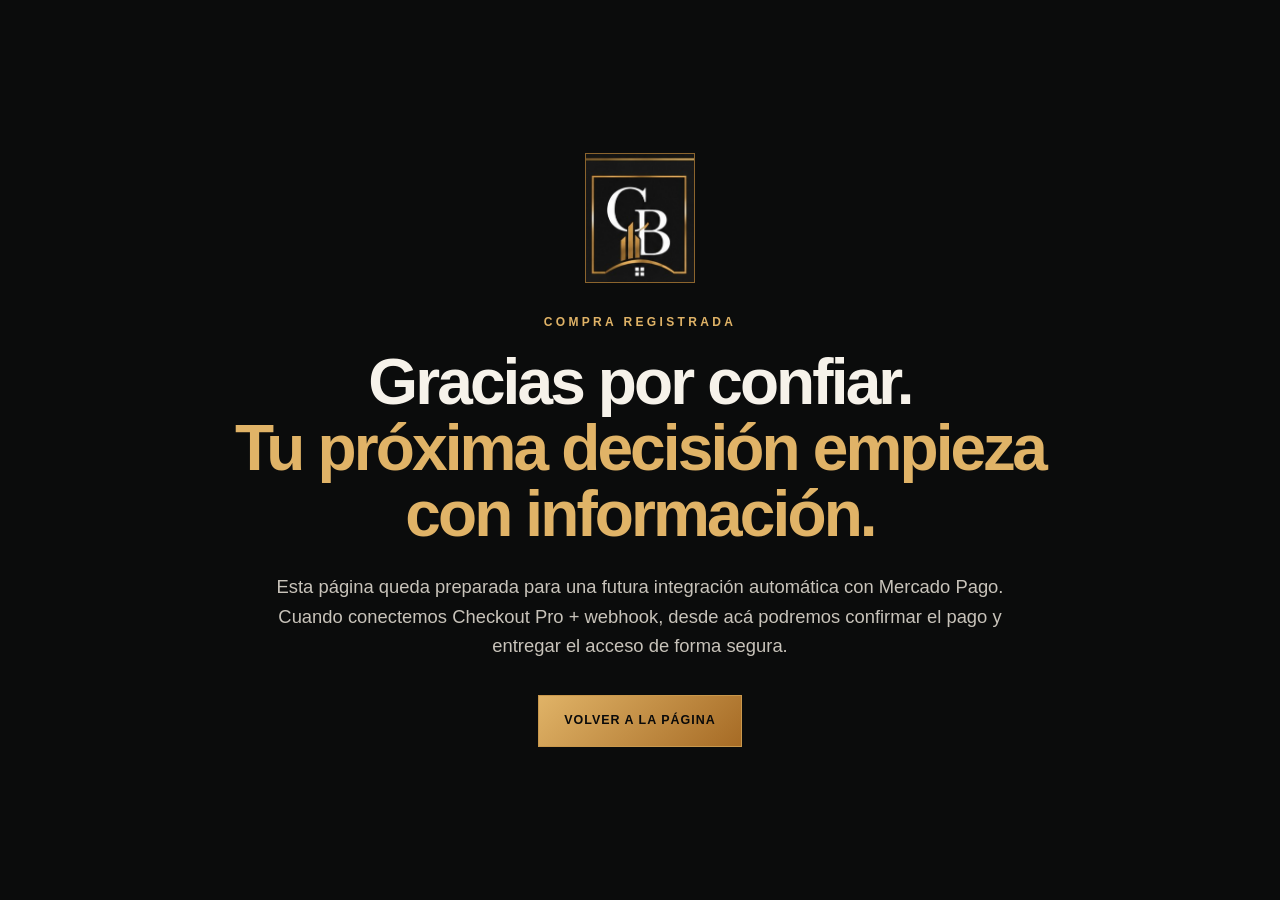
<file: gracias.html>
<!doctype html><html lang="es-AR"><head><meta charset="utf-8"><meta name="viewport" content="width=device-width,initial-scale=1"><meta name="theme-color" content="#0b0c0c"><title>Gracias por tu compra | Carlos Bruno Cosentino</title><link rel="stylesheet" href="styles.css"></head><body><main class="section" style="min-height:100vh;display:grid;place-items:center"><section class="wrap narrow" style="text-align:center"><img src="assets/logo-cb.png" alt="CB" style="width:110px;margin:0 auto 30px;border:1px solid #8b642d"><p class="kicker">COMPRA REGISTRADA</p><h2>Gracias por confiar.<br><span>Tu próxima decisión empieza con información.</span></h2><p class="intro" style="margin:0 auto 35px">Esta página queda preparada para una futura integración automática con Mercado Pago. Cuando conectemos Checkout Pro + webhook, desde acá podremos confirmar el pago y entregar el acceso de forma segura.</p><a class="btn btn-primary" href="index.html">VOLVER A LA PÁGINA</a></section></main></body></html>
</file>
<file: styles.css>
:root{
  --bg:#0b0c0c; --bg2:#111313; --panel:#151717; --panel2:#1a1c1c;
  --gold:#c9984c; --gold2:#e0b367; --gold3:#8b642d; --white:#f6f2ea;
  --muted:#c8c3ba; --muted2:#8f8d86; --line:rgba(201,152,76,.34);
  --shadow:0 25px 90px rgba(0,0,0,.45);
  --radius:22px; --wrap:1180px;
}
*{box-sizing:border-box} html{scroll-behavior:smooth} body{margin:0;background:var(--bg);color:var(--white);font-family:Montserrat,Arial,sans-serif;line-height:1.6;overflow-x:hidden} body::selection{background:var(--gold);color:#080808}
a{color:inherit;text-decoration:none} img{max-width:100%;display:block} button{font:inherit}
.noise{pointer-events:none;position:fixed;inset:0;z-index:1000;opacity:.025;background-image:url("data:image/svg+xml,%3Csvg viewBox='0 0 180 180' xmlns='http://www.w3.org/2000/svg'%3E%3Cfilter id='n'%3E%3CfeTurbulence type='fractalNoise' baseFrequency='.9' numOctaves='4' stitchTiles='stitch'/%3E%3C/filter%3E%3Crect width='100%25' height='100%25' filter='url(%23n)' opacity='.8'/%3E%3C/svg%3E")}
.wrap{width:min(calc(100% - 44px),var(--wrap));margin:auto}.narrow{max-width:920px}.section{padding:100px 0;position:relative}.section-dark{background:#090a0a}.kicker,.eyebrow{font-size:.75rem;letter-spacing:.28em;color:var(--gold2);font-weight:800}.kicker{margin:0 0 18px}.eyebrow{display:inline-flex;border:1px solid var(--gold3);padding:8px 14px;margin-bottom:26px}.section h2{font-size:clamp(2.1rem,5vw,4.4rem);line-height:1.03;margin:0 0 24px;letter-spacing:-.045em}.section h2 span{color:var(--gold2)}.intro{font-size:1.15rem;color:var(--muted);max-width:760px}.lead{font-size:clamp(1.05rem,2.1vw,1.3rem);color:#ddd7cc;max-width:690px}.lead strong{color:var(--white)}
.site-header{position:fixed;z-index:100;top:0;left:0;right:0;height:76px;display:flex;align-items:center;gap:36px;padding:0 34px;background:rgba(8,9,9,.78);backdrop-filter:blur(14px);border-bottom:1px solid rgba(255,255,255,.06)}.brand{display:flex;align-items:center;gap:11px;margin-right:auto}.brand img{width:42px;height:42px;object-fit:cover;object-position:left bottom;border:1px solid var(--gold3)}.brand span{display:grid;line-height:1.1}.brand b{font-family:"Cormorant Garamond",serif;font-size:1.04rem;letter-spacing:.04em}.brand small{font-size:.52rem;letter-spacing:.2em;color:var(--gold2);margin-top:4px}.site-header nav{display:flex;gap:24px;font-size:.77rem;font-weight:600;color:#d4d0c8}.site-header nav a:hover{color:var(--gold2)}
.btn{display:inline-flex;align-items:center;justify-content:center;border:1px solid var(--gold);min-height:52px;padding:0 25px;font-size:.78rem;font-weight:900;letter-spacing:.08em;transition:.22s ease;cursor:pointer}.btn:hover{transform:translateY(-2px);box-shadow:0 10px 40px rgba(201,152,76,.17)}.btn-primary{background:linear-gradient(135deg,var(--gold2),#a66b25);color:#0a0a0a}.btn-ghost{background:rgba(12,13,13,.55);color:var(--gold2)}.btn-small{min-height:40px;padding:0 16px;font-size:.68rem}.btn-wide{width:100%;min-height:62px;font-size:.9rem}
.hero{min-height:940px;padding:150px 0 72px;background:radial-gradient(circle at 75% 25%,rgba(191,130,46,.10),transparent 32%),linear-gradient(180deg,#0b0c0c,#0a0b0b 60%,#111313);overflow:hidden}.hero::after{content:"CB";position:absolute;right:-5%;top:8%;font-family:"Cormorant Garamond",serif;font-size:30vw;line-height:1;color:rgba(255,255,255,.018);pointer-events:none}.hero-glow{position:absolute;inset:auto -10% -15% auto;width:760px;height:760px;background:radial-gradient(circle,rgba(208,151,69,.12),transparent 65%);filter:blur(10px)}.hero-grid{display:grid;grid-template-columns:1.03fr .97fr;gap:70px;align-items:center}.hero-copy h1{font-size:clamp(3rem,6.3vw,6.2rem);line-height:.96;letter-spacing:-.065em;margin:0 0 28px;text-transform:uppercase}.hero-copy h1 span{display:inline;background:linear-gradient(135deg,#f5d28e,var(--gold),#8d5b20);background-clip:text;-webkit-background-clip:text;color:transparent}.hero-points{display:flex;flex-wrap:wrap;gap:9px 18px;margin:30px 0;color:#d7d1c8;font-size:.83rem}.hero-points span{border-bottom:1px solid rgba(201,152,76,.26);padding-bottom:4px}.price-line{display:flex;gap:22px;align-items:center;margin:32px 0 25px}.price-line small{font-size:.62rem;letter-spacing:.2em;color:var(--gold2);font-weight:800}.prices{display:flex;align-items:baseline;gap:12px}.prices del{color:#777;font-size:1rem}.prices strong{font-size:2.2rem;color:var(--white)}.prices em{font-size:.7rem;color:var(--gold2);font-style:normal}.badge{border:1px solid var(--line);color:var(--gold2);font-size:.62rem;letter-spacing:.16em;padding:7px 9px}.hero-actions{display:flex;gap:12px;flex-wrap:wrap}.microcopy{color:#817f78;font-size:.72rem;margin-top:12px}.countdown{margin-top:14px;color:var(--gold2);font-size:.78rem;font-weight:700}
.book-stage{height:660px;position:relative;perspective:1200px}.book-cover,.book-pages{position:absolute;right:6%;top:20px;width:68%;aspect-ratio:1/1.414;overflow:hidden;border:1px solid rgba(226,178,102,.45);box-shadow:var(--shadow);background:#111}.book-cover{z-index:3;transform:rotateY(-7deg) rotateZ(1.5deg)}.book-pages{filter:brightness(.55);opacity:.72}.book-pages.back-one{z-index:1;transform:translate(-90px,55px) rotateZ(-7deg)}.book-pages.back-two{z-index:2;transform:translate(-48px,28px) rotateZ(-3deg)}.book-cover img,.book-pages img{width:100%;height:100%;object-fit:cover}.book-shadow{position:absolute;inset:10% 0 5% 2%;background:radial-gradient(ellipse,rgba(0,0,0,.72),transparent 65%);filter:blur(20px)}.book-stamp{position:absolute;z-index:5;right:0;bottom:16%;width:90px;height:90px;border-radius:50%;background:#0d0e0e;border:1px solid var(--gold);color:var(--gold2);display:grid;place-content:center;text-align:center;font-size:.56rem;letter-spacing:.15em;line-height:1.15}.book-stamp b{font-size:1.6rem;color:white}.trust-strip{position:absolute;bottom:0;left:0;right:0;min-height:54px;border-top:1px solid var(--line);border-bottom:1px solid rgba(255,255,255,.05);display:flex;justify-content:center;align-items:center;gap:28px;color:#9f9b93;font-size:.62rem;letter-spacing:.22em}.trust-strip i{width:4px;height:4px;border-radius:50%;background:var(--gold)}
.problem-section{background:linear-gradient(180deg,#111313,#0e1010)}.problem-section .intro{text-align:center;margin:0 auto 54px}.problem-section .kicker,.problem-section h2{text-align:center}.question-grid{display:grid;grid-template-columns:repeat(2,1fr);gap:16px}.question-grid article{padding:30px;border:1px solid rgba(201,152,76,.18);background:linear-gradient(145deg,#151717,#111212);position:relative;min-height:205px}.question-grid article:hover{border-color:rgba(201,152,76,.55)}.question-grid span{font-family:"Cormorant Garamond",serif;color:rgba(226,179,103,.25);font-size:3.6rem;position:absolute;right:20px;top:6px}.question-grid h3{font-size:1.25rem;margin:0 0 13px}.question-grid p{color:var(--muted);font-size:.9rem;margin:0;max-width:85%}
.contents-section{background:#0b0c0c}.section-heading{display:grid;grid-template-columns:1.1fr .7fr;gap:80px;align-items:end;margin-bottom:46px}.section-heading p{color:var(--muted)}.section-heading.compact{grid-template-columns:1fr}.content-cards{display:grid;grid-template-columns:repeat(3,1fr);gap:14px}.content-card{padding:35px 30px;background:var(--panel);border:1px solid rgba(255,255,255,.07);position:relative;overflow:hidden}.content-card.highlighted{border-color:var(--gold3);background:linear-gradient(150deg,#1a1814,#121313)}.content-card .num{font-family:"Cormorant Garamond",serif;font-size:6rem;color:rgba(201,152,76,.09);position:absolute;right:15px;top:-18px}.content-card h3{font-family:"Cormorant Garamond",serif;font-size:2rem;color:var(--gold2);margin:0 0 24px}.content-card ul{list-style:none;padding:0;margin:0}.content-card li{padding:10px 0 10px 18px;border-bottom:1px solid rgba(255,255,255,.05);font-size:.85rem;color:#d3cec5;position:relative}.content-card li::before{content:"•";color:var(--gold);position:absolute;left:0}
.preview-section{background:#111313}.preview-grid{display:grid;grid-template-columns:repeat(6,1fr);gap:14px}.preview-item{appearance:none;border:1px solid rgba(201,152,76,.23);background:#0c0d0d;padding:0;cursor:zoom-in;position:relative;overflow:hidden}.preview-item img{aspect-ratio:1/1.414;object-fit:cover;transition:.35s ease}.preview-item:hover img{transform:scale(1.045);filter:brightness(.55)}.preview-item span{position:absolute;bottom:0;left:0;right:0;padding:30px 10px 12px;background:linear-gradient(transparent,rgba(0,0,0,.85));font-size:.62rem;font-weight:700;opacity:0;transform:translateY(5px);transition:.25s}.preview-item:hover span{opacity:1;transform:none}
.value-section{background:linear-gradient(180deg,#0b0c0c,#101212)}.value-grid{display:grid;grid-template-columns:1.1fr .9fr;gap:80px;align-items:center}.value-grid p{color:var(--muted)} blockquote{margin:38px 0 0;border-left:2px solid var(--gold);padding:5px 0 5px 24px;font-family:"Cormorant Garamond",serif;font-size:1.9rem;color:#f0d7aa}.value-panel{display:grid;gap:1px;background:var(--line);border:1px solid var(--line)}.value-panel>div{background:#121414;padding:28px}.value-panel b{display:block;color:var(--gold2);font-size:.72rem;letter-spacing:.18em;margin-bottom:10px}.value-panel span{color:#d2cdc4;font-size:.88rem}
.author-section{background:#0a0b0b}.author-grid{display:grid;grid-template-columns:.9fr 1.1fr;gap:85px;align-items:center}.author-visual{height:620px;position:relative}.author-photo{width:72%;height:78%;object-fit:cover;position:absolute;left:0;bottom:0;border:1px solid rgba(201,152,76,.55);filter:saturate(.72) contrast(1.08)}.degree-photo{position:absolute;right:0;top:0;width:46%;height:48%;object-fit:cover;border:8px solid #111;border-bottom:32px solid #111;box-shadow:var(--shadow)}.author-watermark{font-family:"Cormorant Garamond",serif;font-size:13rem;color:rgba(201,152,76,.07);position:absolute;right:-6%;bottom:-4%}.author-copy h2{font-family:"Cormorant Garamond",serif;text-transform:uppercase;letter-spacing:.01em}.credentials{color:var(--gold2)!important;font-size:.84rem;font-weight:700;text-transform:uppercase;letter-spacing:.05em}.author-copy p{color:var(--muted);max-width:650px}.signature{font-family:Caveat,cursive;font-size:2.2rem;color:var(--gold2);margin-top:36px;transform:rotate(-2deg);display:inline-block}
.offer-section{background:radial-gradient(circle at 78% 50%,rgba(201,152,76,.09),transparent 38%),#111313}.offer-wrap{display:grid;grid-template-columns:1fr 430px;gap:75px;align-items:center}.offer-copy h2 span{font-family:"Cormorant Garamond",serif}.check-list{list-style:none;padding:0;margin:30px 0}.check-list li{position:relative;padding:11px 0 11px 34px;border-bottom:1px solid rgba(255,255,255,.06);color:#d7d1c8}.check-list li::before{content:"✓";position:absolute;left:0;color:var(--gold2);font-weight:900}.checkout-card{background:linear-gradient(145deg,#191a19,#101111);padding:40px;border:1px solid var(--gold3);box-shadow:var(--shadow)}.launch-label{font-size:.7rem;color:var(--gold2);letter-spacing:.2em;font-weight:800}.checkout-price{display:flex;align-items:baseline;gap:10px;margin:14px 0 6px}.checkout-price del{color:#777}.checkout-price strong{font-size:3.2rem}.checkout-price span{color:var(--gold2);font-size:.68rem}.checkout-card>p{color:#a6a29b;font-size:.78rem}.checkout-security{display:grid;gap:8px;margin:20px 0;color:#c8c2b9;font-size:.75rem}.tiny{font-size:.64rem!important;line-height:1.55!important;color:#74736e!important}
.consultation-section{background:#090a0a}.consultation-card{border:1px solid rgba(201,152,76,.35);padding:55px 60px;display:grid;grid-template-columns:1fr auto;gap:50px;align-items:center;background:linear-gradient(125deg,#121414,#0a0b0b)}.consultation-card h2{font-size:clamp(1.9rem,4vw,3.5rem)}.consultation-card p{color:var(--muted);max-width:800px}
.faq-section{background:#111313}.faq-list{margin-top:42px;border-top:1px solid var(--line)}details{border-bottom:1px solid rgba(201,152,76,.22);padding:20px 0}summary{cursor:pointer;font-weight:700;font-size:1rem;list-style:none;display:flex;justify-content:space-between;align-items:center}summary::-webkit-details-marker{display:none}summary::after{content:"+";font-size:1.4rem;color:var(--gold2)}details[open] summary::after{content:"—"}details p{color:var(--muted);font-size:.9rem;max-width:750px}
.final-section{background:#090a0a}.final-card{text-align:center;border-top:1px solid var(--line);border-bottom:1px solid var(--line);padding-top:90px;padding-bottom:90px;overflow:hidden}.final-mark{font-family:"Cormorant Garamond",serif;font-size:11rem;line-height:.6;color:rgba(201,152,76,.06);margin-bottom:-35px}.final-card p{color:var(--muted)}
footer{padding:50px 0;background:#060707;border-top:1px solid rgba(255,255,255,.05)}.footer-grid{display:grid;grid-template-columns:1fr auto;gap:30px;align-items:center}.footer-brand{display:flex;align-items:center;gap:16px}.footer-brand img{width:64px;height:64px;object-fit:cover;object-position:left bottom;border:1px solid var(--gold3)}.footer-brand div{display:grid}.footer-brand b{font-family:"Cormorant Garamond",serif;font-size:1.1rem}.footer-brand span,.legal{color:#77736c;font-size:.67rem}.footer-links{display:flex;gap:22px;color:#bcb7af;font-size:.72rem}.legal{grid-column:1/-1;margin:0;border-top:1px solid rgba(255,255,255,.05);padding-top:24px}
.mobile-buy{display:none}.config-dialog,.image-dialog{border:1px solid var(--gold3);background:#101212;color:var(--white);box-shadow:0 30px 120px #000;padding:35px;max-width:520px}.config-dialog::backdrop,.image-dialog::backdrop{background:rgba(0,0,0,.8);backdrop-filter:blur(5px)}.dialog-close{position:absolute;right:12px;top:8px;border:0;background:none;color:white;font-size:1.8rem;cursor:pointer}.dialog-icon{font-family:"Cormorant Garamond",serif;color:var(--gold2);font-size:4rem;line-height:1}.config-dialog h3{font-size:1.45rem}.config-dialog p{color:var(--muted);font-size:.85rem}.config-dialog code{color:var(--gold2)}.dialog-note{font-size:.72rem!important}.image-dialog{max-width:min(850px,92vw);padding:15px}.image-dialog img{max-height:88vh;margin:auto}
.reveal{opacity:0;transform:translateY(18px);animation:reveal .8s ease forwards}.reveal.delay-1{animation-delay:.15s}@keyframes reveal{to{opacity:1;transform:none}}
@media(max-width:1050px){.site-header nav{display:none}.hero-grid{grid-template-columns:1fr .75fr;gap:25px}.book-stage{height:580px}.preview-grid{grid-template-columns:repeat(3,1fr)}.content-cards{grid-template-columns:1fr}.content-card{min-height:auto}.offer-wrap{grid-template-columns:1fr 390px}.section-heading{grid-template-columns:1fr;gap:10px}.author-grid,.value-grid{gap:45px}.consultation-card{grid-template-columns:1fr}.consultation-card .btn{justify-self:start}}
@media(max-width:760px){.wrap{width:min(calc(100% - 30px),var(--wrap))}.section{padding:72px 0}.site-header{height:64px;padding:0 15px}.brand span{display:none}.brand img{width:40px;height:40px}.site-header .btn-small{display:none}.hero{padding-top:110px;min-height:auto;padding-bottom:95px}.hero-grid{grid-template-columns:1fr}.hero-copy h1{font-size:clamp(3rem,15vw,5rem)}.hero-copy .lead{font-size:1rem}.price-line{align-items:flex-start}.hero-actions .btn{width:100%}.book-stage{height:590px;margin-top:18px}.book-cover{right:12%;width:70%}.book-pages.back-one{transform:translate(-58px,50px) rotateZ(-7deg)}.book-pages.back-two{transform:translate(-30px,26px) rotateZ(-3deg)}.book-stamp{right:2%;bottom:10%;width:74px;height:74px}.trust-strip{gap:10px;font-size:.48rem;letter-spacing:.07em;padding:0 12px}.trust-strip i{display:none}.question-grid{grid-template-columns:1fr}.question-grid article{min-height:auto}.section h2{font-size:clamp(2rem,11vw,3.3rem)}.preview-grid{grid-template-columns:repeat(2,1fr);gap:8px}.value-grid,.author-grid,.offer-wrap{grid-template-columns:1fr}.author-visual{height:520px}.author-copy{order:-1}.checkout-card{padding:28px 22px}.consultation-card{padding:38px 26px}.footer-grid{grid-template-columns:1fr}.footer-links{flex-wrap:wrap}.mobile-buy{position:fixed;z-index:90;bottom:11px;left:12px;right:12px;height:58px;background:linear-gradient(135deg,var(--gold2),#a66b25);color:#080808;display:flex;align-items:center;justify-content:space-between;padding:0 19px;font-size:.72rem;font-weight:900;letter-spacing:.06em;box-shadow:0 15px 50px rgba(0,0,0,.55)}.mobile-buy b{font-size:1rem}.final-section{padding-bottom:110px}}
@media(max-width:430px){.hero-copy h1{font-size:14vw}.prices strong{font-size:1.9rem}.book-stage{height:510px}.preview-grid{grid-template-columns:1fr 1fr}.author-visual{height:450px}.author-photo{width:78%;height:75%}.degree-photo{width:48%;height:42%}.checkout-price strong{font-size:2.6rem}.footer-brand b{font-size:.95rem}}
</file>
